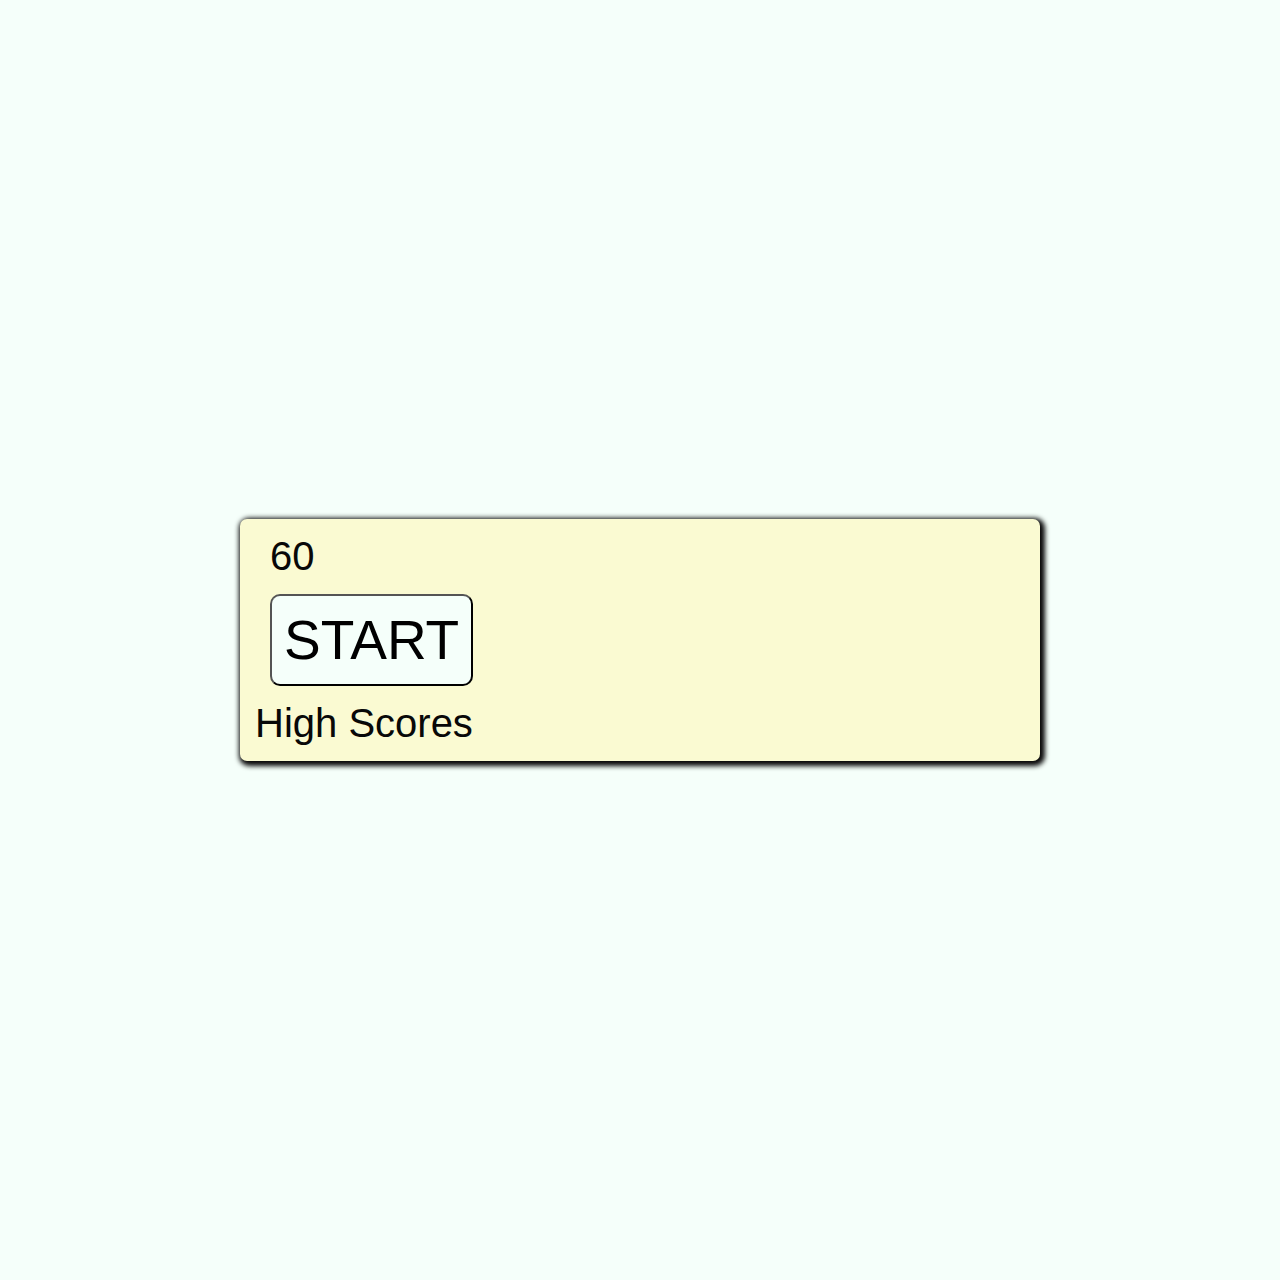
<file: index.html>
<!DOCTYPE html>
<html lang="en">
<head>
    <meta charset="UTF-8">
    <meta http-equiv="X-UA-Compatible" content="IE=edge">
    <meta name="viewport" content="width=device-width, initial-scale=1.0">
    <title>JavaScript Fundamentals Game</title>
</head>
<body>
    <link rel="stylesheet" href="./Assets/style.css">
    <div class ="container">
        <div id="quiz-container" class="hide">
            <div id="question">Question goes here</div>
            <div id="answer-options" class="btn-grid">
                <button class="btn" id="a">a</button>
                <button class="btn" id="b">b</button>
                <button class="btn" id="c">c</button>
                <button class="btn" id="d">d</button>
        </div>
    </div>
        <span id="time" class="timer">60</span>
        <button class="start" id="start-btn" >START</button>   
        <div id="high-scores-container">High Scores</div>         
    </div>    
 <script src="./Assets/script.js"> </script>   
</body>
</html>
</file>
<file: Assets/style.css>
*, *::before, *::after {
    box-sizing: border-box;
    font-family: Arial, Helvetica, sans-serif;
}

body {
    padding: 0;
    margin: 0;
    display: flex;
    width: 100vw;
    height: 100vw;
    justify-content: center;
    align-items: center;
    font-family: sans-serif;
	color: #080808;
    background-color: mintcream;
    
    
    
}
.container {
    width: 800px;
    max-width: 80%;
    background-color: lightgoldenrodyellow;
    border-radius: 7px;
    padding: 15px;
    box-shadow: 2px 2px 5px 3px;
    font-size: 40px;

}
.btn-grid {
    display: grid;
    grid-template-columns: repeat(2, auto);
    gap: 15px;
    margin: 18px;
    
}

.btn {
    background-color: mintcream;
    border-radius: 10px;
    padding: 5px 12px;
    font-size: 30px;

}

button.btn:hover {
    color: olive;
    cursor: pointer;
}

.start {
    background-color: mintcream;
    border-radius: 10px;
    padding: 12px 12px;
    display: flex;
    justify-content: center;
    align-items: center;
    margin: 15px;
    font-family: Impact, Haettenschweiler, 'Arial Narrow Bold', sans-serif;
    font-size: 55px;
    
    

}

button.start:hover {
    color: olive;
    cursor: pointer;
}

.timer {
    margin: 15px;
    font-family: Impact, Haettenschweiler, 'Arial Narrow Bold', sans-serif;
}

.container .hide  {
    display: none;
  }

  #start-btn {
    display: block;
  }

  #score-form {
    display: none;
  }
</file>
